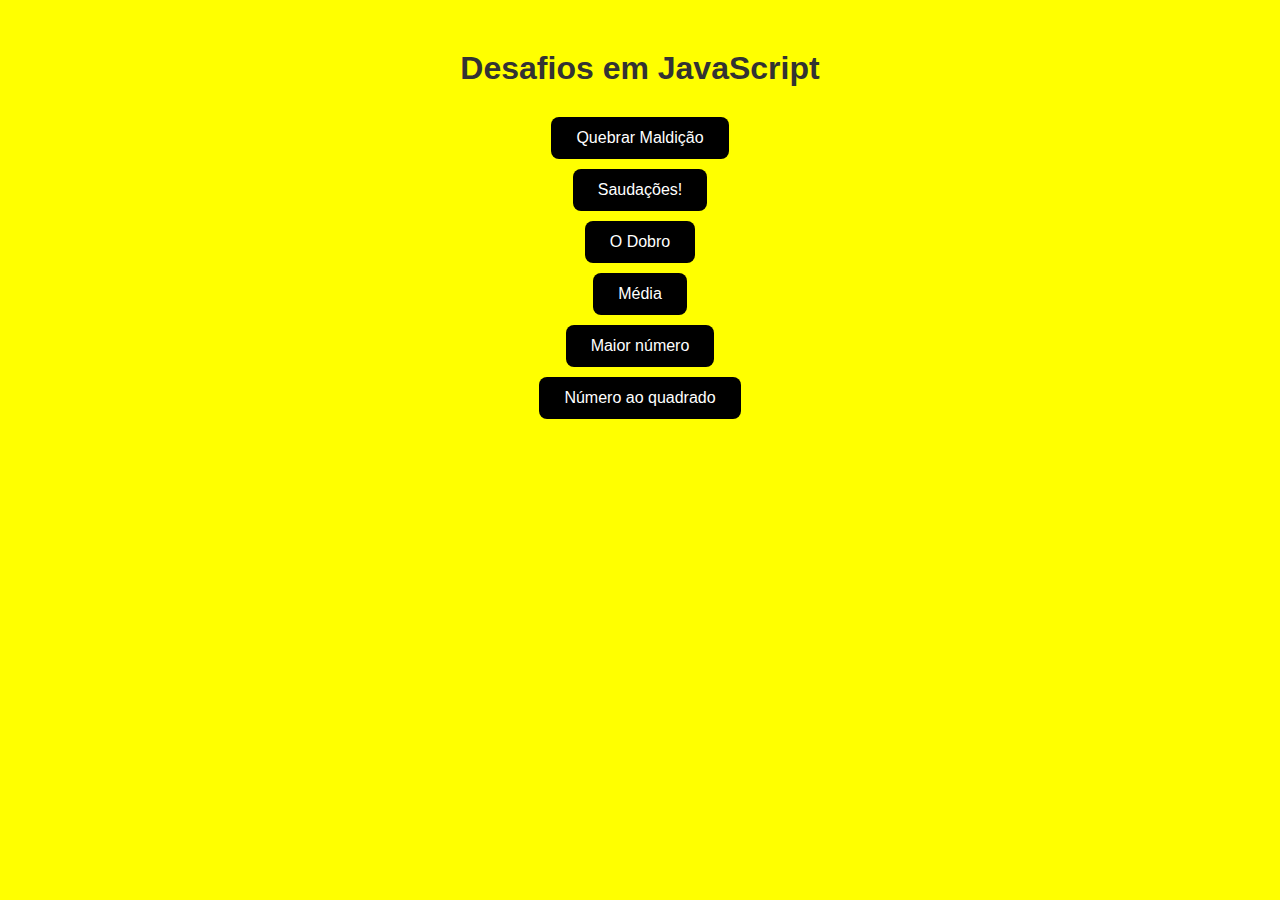
<file: index.html>
<!DOCTYPE html>
<html lang="pt-BR">
<head>
  <meta charset="UTF-8">
  <meta name="viewport" content="width=device-width, initial-scale=1.0">
  <title>Desafios JS</title>
  <link rel="stylesheet" href="style.css">
</head>
<body>
  <h1>Desafios em JavaScript</h1>

  <div class="container">
    <button onclick="olaMundo()">Quebrar Maldição</button>
    <button onclick="saudarUsuario()">Saudações!</button>
    <button onclick="dobrarNumero()">O Dobro</button>
    <button onclick="mediaTresNumeros()">Média</button>
    <button onclick="maiorNumero()">Maior número</button>
    <button onclick="quadradoNumero()">Número ao quadrado</button>
  </div>

  <script src="script.js"></script>
</body>
</html>
</file>
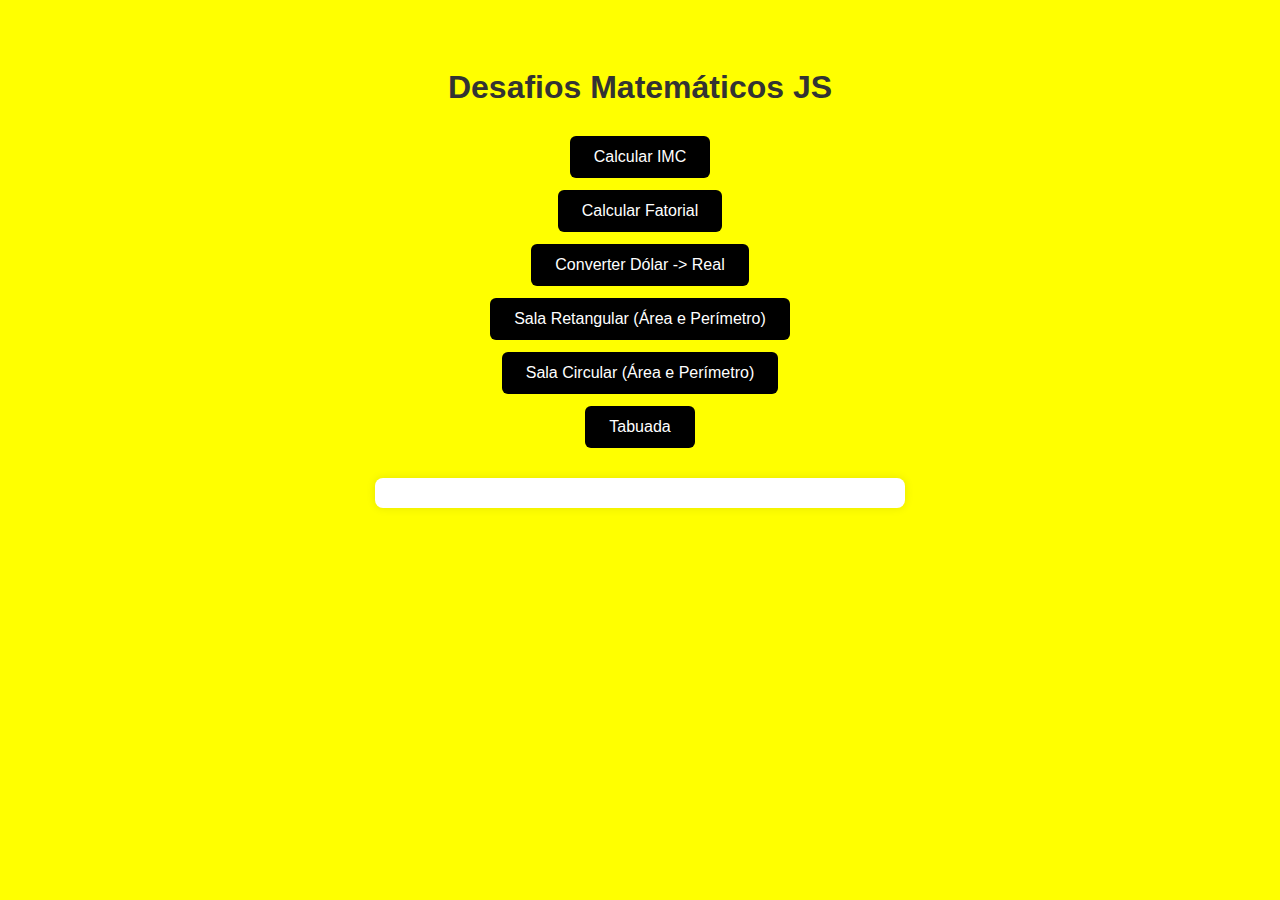
<file: desafio-3-js/index.html>
<!DOCTYPE html>
<html lang="pt-BR">
<head>
  <meta charset="UTF-8">
  <meta name="viewport" content="width=device-width, initial-scale=1.0">
  <title>Desafios Matemáticos JS</title>
  <link rel="stylesheet" href="style.css">
</head>
<body>
  <h1>Desafios Matemáticos JS</h1>
  
  <div class="container">
    <button onclick="calcularIMC()">Calcular IMC</button>
    <button onclick="calcularFatorial()">Calcular Fatorial</button>
    <button onclick="converterDolar()">Converter Dólar -> Real</button>
    <button onclick="salaRetangular()">Sala Retangular (Área e Perímetro)</button>
    <button onclick="salaCircular()">Sala Circular (Área e Perímetro)</button>
    <button onclick="tabuada()">Tabuada</button>
  </div>

  <div id="resultado"></div>

  <script src="script.js"></script>
</body>
</html>
</file>
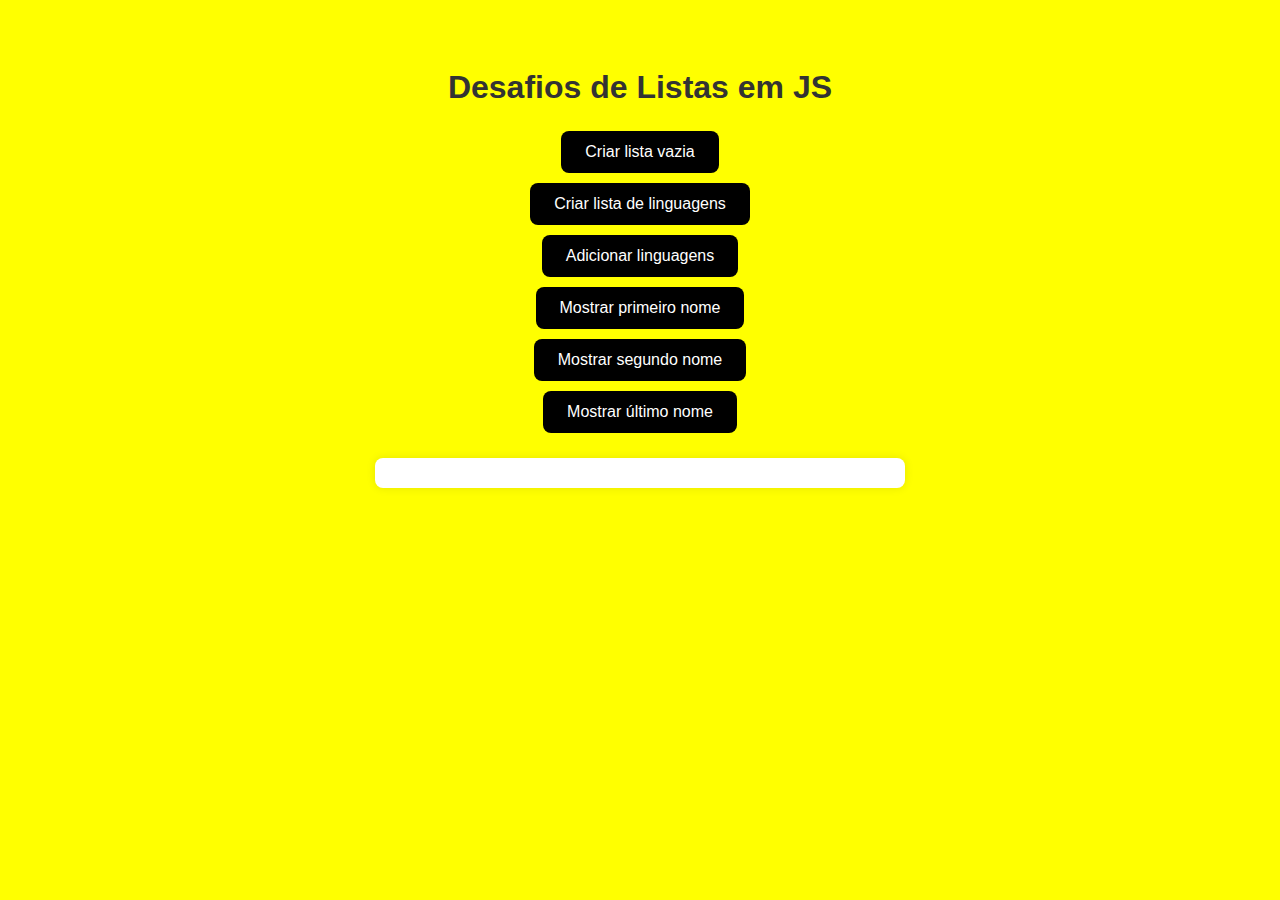
<file: desafio-4-js/index.html>
<!DOCTYPE html>
<html lang="pt-BR">
<head>
  <meta charset="UTF-8">
  <meta name="viewport" content="width=device-width, initial-scale=1.0">
  <title>Desafios com Listas (Arrays)</title>
  <link rel="stylesheet" href="style.css">
</head>
<body>
  <h1>Desafios de Listas em JS</h1>

  <div class="container">
    <button onclick="criarListaVazia()">Criar lista vazia</button>
    <button onclick="criarListaLinguagens()">Criar lista de linguagens</button>
    <button onclick="adicionarLinguagens()">Adicionar linguagens</button>
    <button onclick="mostrarPrimeiro()">Mostrar primeiro nome</button>
    <button onclick="mostrarSegundo()">Mostrar segundo nome</button>
    <button onclick="mostrarUltimo()">Mostrar último nome</button>
  </div>

  <div id="resultado"></div>

  <script src="script.js"></script>
</body>
</html>
</file>
<file: style.css>
body {
  background-color: yellow;
  font-family: Arial, sans-serif;
  text-align: center;
  margin-top: 50px;
}

h1 {
  color: #333;
}

.container {
  display: flex;
  flex-direction: column;
  gap: 10px;
  align-items: center;
  margin-top: 30px;
}

button {
  background-color: black;
  color: white;
  border: none;
  padding: 12px 25px;
  border-radius: 8px;
  font-size: 16px;
  cursor: pointer;
  transition: background 0.3s;
}

button:hover {
  background-color: #45a049;
}
</file>
<file: desafio-3-js/style.css>
body {
  background-color: yellow;
  font-family: Arial, sans-serif;
  text-align: center;
  padding: 40px;
}

h1 {
  color: #333;
  margin-bottom: 30px;
}

.container {
  display: flex;
  flex-direction: column;
  align-items: center;
  gap: 12px;
}

button {
  background-color: black;
  color: white;
  border: none;
  padding: 12px 24px;
  border-radius: 6px;
  font-size: 16px;
  cursor: pointer;
  transition: background-color 0.3s;
}

button:hover {
  background-color: #0056b3;
}

#resultado {
  margin-top: 30px;
  font-size: 18px;
  color: #222;
  background: white;
  padding: 15px;
  border-radius: 8px;
  box-shadow: 0 0 10px rgba(0,0,0,0.1);
  width: 80%;
  max-width: 500px;
  margin-left: auto;
  margin-right: auto;
  white-space: pre-line; /* Mantém quebras de linha */
}
</file>
<file: desafio-4-js/style.css>
body {
  background-color: yellow;
  font-family: Arial, sans-serif;
  text-align: center;
  padding: 40px;
}

h1 {
  color: #333;
  margin-bottom: 25px;
}

.container {
  display: flex;
  flex-direction: column;
  gap: 10px;
  align-items: center;
}

button {
  background-color: black;
  color: white;
  border: none;
  padding: 12px 24px;
  border-radius: 8px;
  cursor: pointer;
  font-size: 16px;
  transition: 0.3s;
}

button:hover {
  background-color: grey;
}

#resultado {
  margin-top: 25px;
  background: white;
  padding: 15px;
  border-radius: 8px;
  box-shadow: 0 0 10px rgba(0,0,0,0.1);
  width: 80%;
  max-width: 500px;
  margin-left: auto;
  margin-right: auto;
  font-size: 18px;
  color: #222;
  white-space: pre-line;
}
</file>
